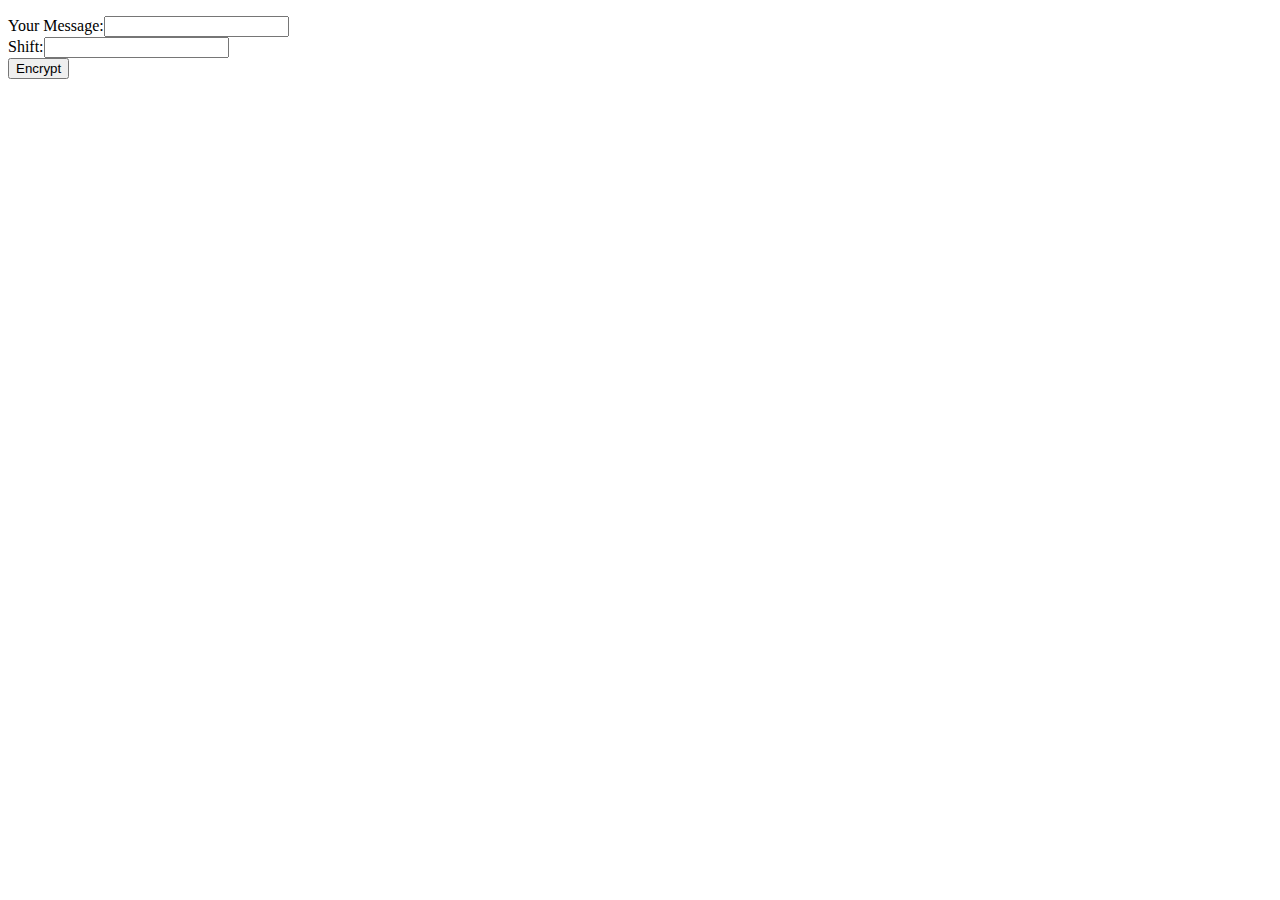
<file: Cipher.html>
<!--  Usability project -->
<!DOCTYPE html>
<html>
<head>
  <meta charset="utf-8">
  <meta name="viewport" content="width=device-width">
  <title>Random Title</title>
</head>
<body>
  <p>Your Message:<input type="text" value="" id="CCinput"><br />
     Shift:<input type="text" value="" id="CCshift"><br />
  <button onclick="start()">Encrypt</button></p>
  <p id="CCoutput"></p>
  <script>
  function start() {
  var argu = document.getElementById("CCshift").value;
  encrypt(argu);
  }
  function encrypt(x) {
    var inp = document.getElementById("CCinput").value;
    var h;
    var encode = "";
    for(h=0; h < inp.length; h++){
      encode[h] = encode += inp.charCodeAt(h) - x + ".";//code will shift down due to concatonating bug
	 
      }
	  
      document.getElementById("CCoutput").innerHTML = encode;	  
    }
  </script>
  <p id="test"></p>
</body>
</html>
</file>
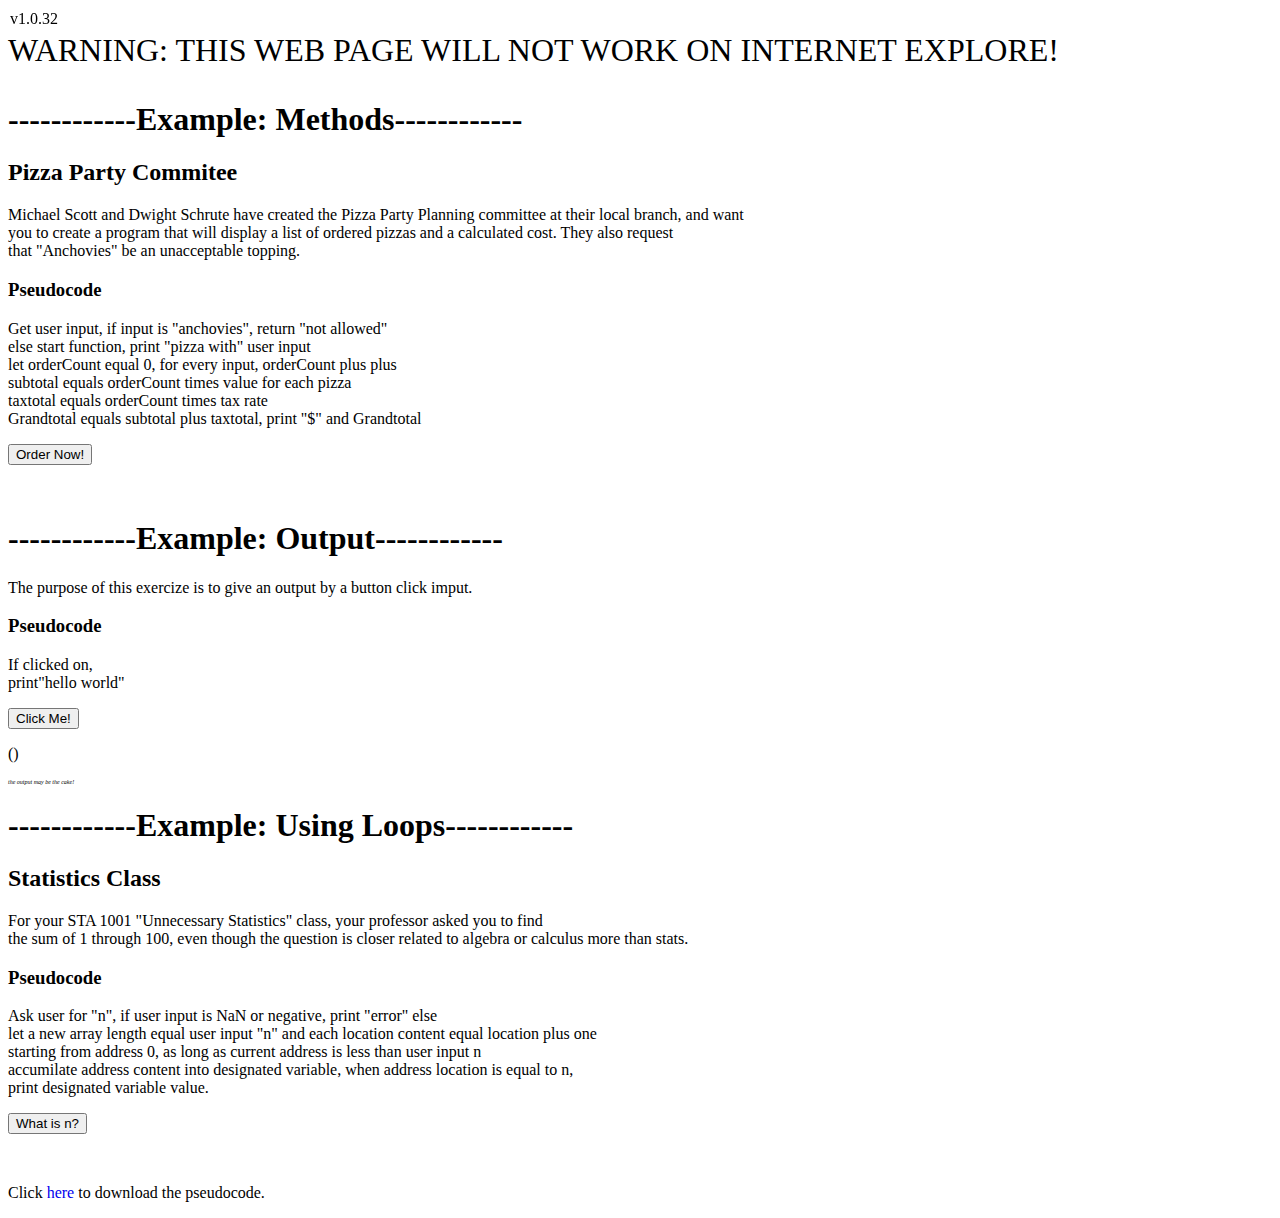
<file: js-project.html>
<!DOCTYPE html>
<head>
	<title>Order Your Pizza</title>
	<style></style>
	<script src="/Code/first-project.js"></script>
	<meta http-equiv="refresh" content="30">
	<link href="/Code/first-project-main.css" type="text/css" rel="stylesheet"/>
</head>

<body>
<p class="imp">WARNING: THIS WEB PAGE WILL NOT WORK ON INTERNET EXPLORE!</p> 
	<div id="Methods">
		<h1>------------Example: Methods------------</h1>
		<h2>Pizza Party Commitee</h2>
		<p>Michael Scott and Dwight Schrute have created the Pizza Party Planning committee at their local branch, and want<br /> you to 
		create a program that will display a list of ordered pizzas and a calculated cost. They also request<br /> that "Anchovies" be an
		unacceptable topping.</p>
		<h3>Pseudocode</h3>
		<p>Get user input, if input is "anchovies", return "not allowed"<br />
		   else start function, print "pizza with" user input<br />
		   let orderCount equal 0, for every input, orderCount plus plus<br />
		   subtotal equals orderCount times value for each pizza<br />
		   taxtotal equals orderCount times tax rate<br />
		   Grandtotal equals subtotal plus taxtotal, print "$" and Grandtotal</p>
		<button onclick="toppingStart()">Order Now!</button>
<p id="description"></p>
<p id="cost"></p>
		
</div><br />

<div id="Output">
	<h1>------------Example: Output------------</h1>
	<p>The purpose of this exercize is to give an output by a button click imput.</p>
	<h3>Pseudocode</h3>
	<p>If clicked on,<br />
	   print"hello world"</p>
	<button onclick="firstFunction()">Click Me!</button>
	<p>(<emp id="first"></emp>)</p>

 
</div><p id="ee">the output may be the cake!</p>

<div id="Loop">
	<h1>------------Example: Using Loops------------</h1>
	<h2>Statistics Class</h2>
	<p>For your STA 1001 "Unnecessary Statistics" class, your professor asked you to find<br /> the sum of 1 through 100, even though the question is closer related to algebra or calculus more than stats.</p>
	<h3>Pseudocode</h3>
	<p>Ask user for "n", if user input is NaN or negative, print "error" else<br />
	   let a new array length equal user input "n" and each location content equal location plus one<br />
	   starting from address 0, as long as current address is less than user input n<br />
	   accumilate address content into designated variable, when address location is equal to n,<br />
	   print designated variable value.</p>
   <button type="button" onclick="loopStart()">What is n?</button><br /><p id="loopAns"></p><p id="wrong"></p>
</div>
<br /><p>Click <a id="here" href="Doc1.docx" download="pseudocode">here</a> to download the pseudocode.</p>

<footer id="version">v1.0.32</footer>
</body>
</file>
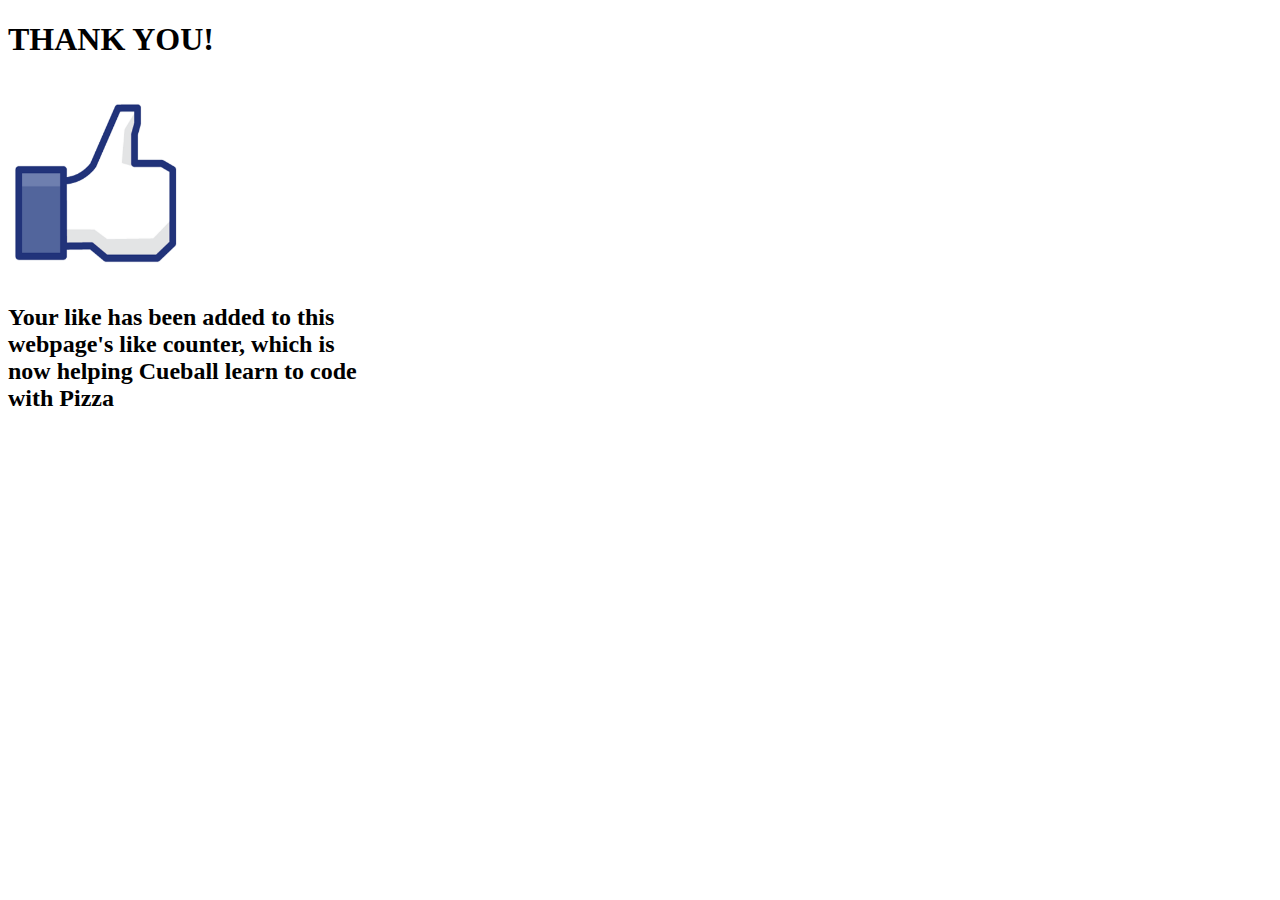
<file: like_html.html>
<!DOCTYPE html>
<html>
<head>
<!-- <script src="countFunction.js" type="text/javascript"></script> -->
<title>Like</title>
</head>

<body>
  <h1><strong>THANK YOU!</STRONG></h1><img src="./Images/facebook_like_buton.png" width="200px" height="200px" alt="Like" />
	<h2>Your like has been added to this<br />webpage's like counter, which is<br /> now helping Cueball learn to code<br /> with Pizza</h2>


</body>
</html>
</file>
<file: Code/first-project-main.css>
/*js-project*/
.imp {
	font-size: 200%;
}

#ee {
	font-size: 25%;
	font-style: italic;
}

#here {
	text-decoration: none;
}

#version {
	text-align: center;
	position:fixed;
	left: 10px;
	top: 10px;
}
</file>
